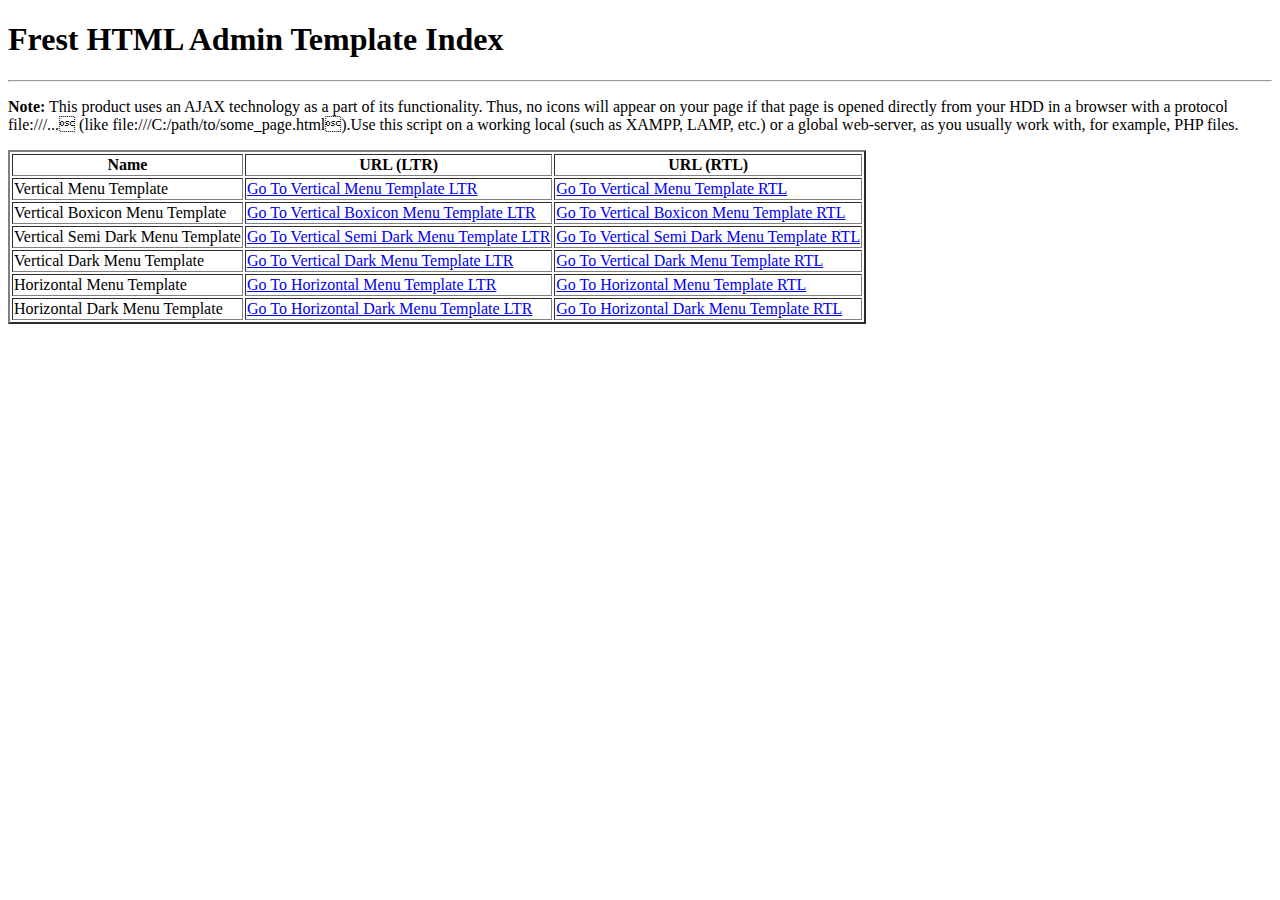
<file: public/admin/index.html>
<!DOCTYPE html>
<html>

<head>
  <title>Frest HTML Admin Template Index</title>
</head>

<body>
  <h1>Frest HTML Admin Template Index</h1>
  <hr />
  <p><strong>Note:</strong> This product uses an AJAX technology as a part of its functionality. Thus, no icons will
    appear on your page if that page is opened directly from your HDD in a browser with a protocol file:///... (like
    file:///C:/path/to/some_page.html).Use this script on a working local (such as XAMPP, LAMP, etc.) or a global
    web-server, as you usually work with, for example, PHP files.</p>
  <table border="2">
    <tr>
      <th>Name</th>
      <th>URL (LTR)</th>
      <th>URL (RTL)</th>
    </tr>
    <tr>
      <td>Vertical Menu Template</td>
      <td><a href="html/ltr/vertical-menu-template/index.html" target="_blank">Go To Vertical Menu Template LTR</a></td>
      <td><a href="html/rtl/vertical-menu-template/index.html" target="_blank">Go To Vertical Menu Template RTL</a></td>
    </tr>
    <tr>
      <td>Vertical Boxicon Menu Template</td>
      <td>
        <a href="html/ltr/vertical-menu-boxicons-template/index.html" target="_blank">Go To Vertical Boxicon Menu
          Template LTR</a>
      </td>
      <td>
        <a href="html/rtl/vertical-menu-boxicons-template/index.html" target="_blank">Go To Vertical Boxicon Menu
          Template RTL</a>
      </td>
    </tr>
    <tr>
      <td>Vertical Semi Dark Menu Template</td>
      <td>
        <a href="html/ltr/vertical-menu-template-semi-dark/index.html" target="_blank">Go To Vertical Semi Dark Menu
          Template LTR</a>
      </td>
      <td>
        <a href="html/rtl/vertical-menu-template-semi-dark/index.html" target="_blank">Go To Vertical Semi Dark Menu
          Template RTL</a>
      </td>
    </tr>
    <tr>
      <td>Vertical Dark Menu Template</td>
      <td>
        <a href="html/ltr/vertical-menu-template-dark/index.html" target="_blank">Go To Vertical Dark Menu Template
          LTR</a>
      </td>
      <td>
        <a href="html/rtl/vertical-menu-template-dark/index.html" target="_blank">Go To Vertical Dark Menu Template
          RTL</a>
      </td>
    </tr>
    <tr>
      <td>Horizontal Menu Template</td>
      <td><a href="html/ltr/horizontal-menu-template/index.html" target="_blank">Go To Horizontal Menu Template LTR</a>
      </td>
      <td><a href="html/rtl/horizontal-menu-template/index.html" target="_blank">Go To Horizontal Menu Template RTL</a>
      </td>
    </tr>
    <tr>
      <td>Horizontal Dark Menu Template</td>
      <td>
        <a href="html/ltr/horizontal-menu-template-dark/index.html" target="_blank">Go To Horizontal Dark Menu Template
          LTR</a>
      </td>
      <td>
        <a href="html/rtl/horizontal-menu-template-dark/index.html" target="_blank">Go To Horizontal Dark Menu Template
          RTL</a>
      </td>
    </tr>
  </table>
</body>

</html>
</file>
